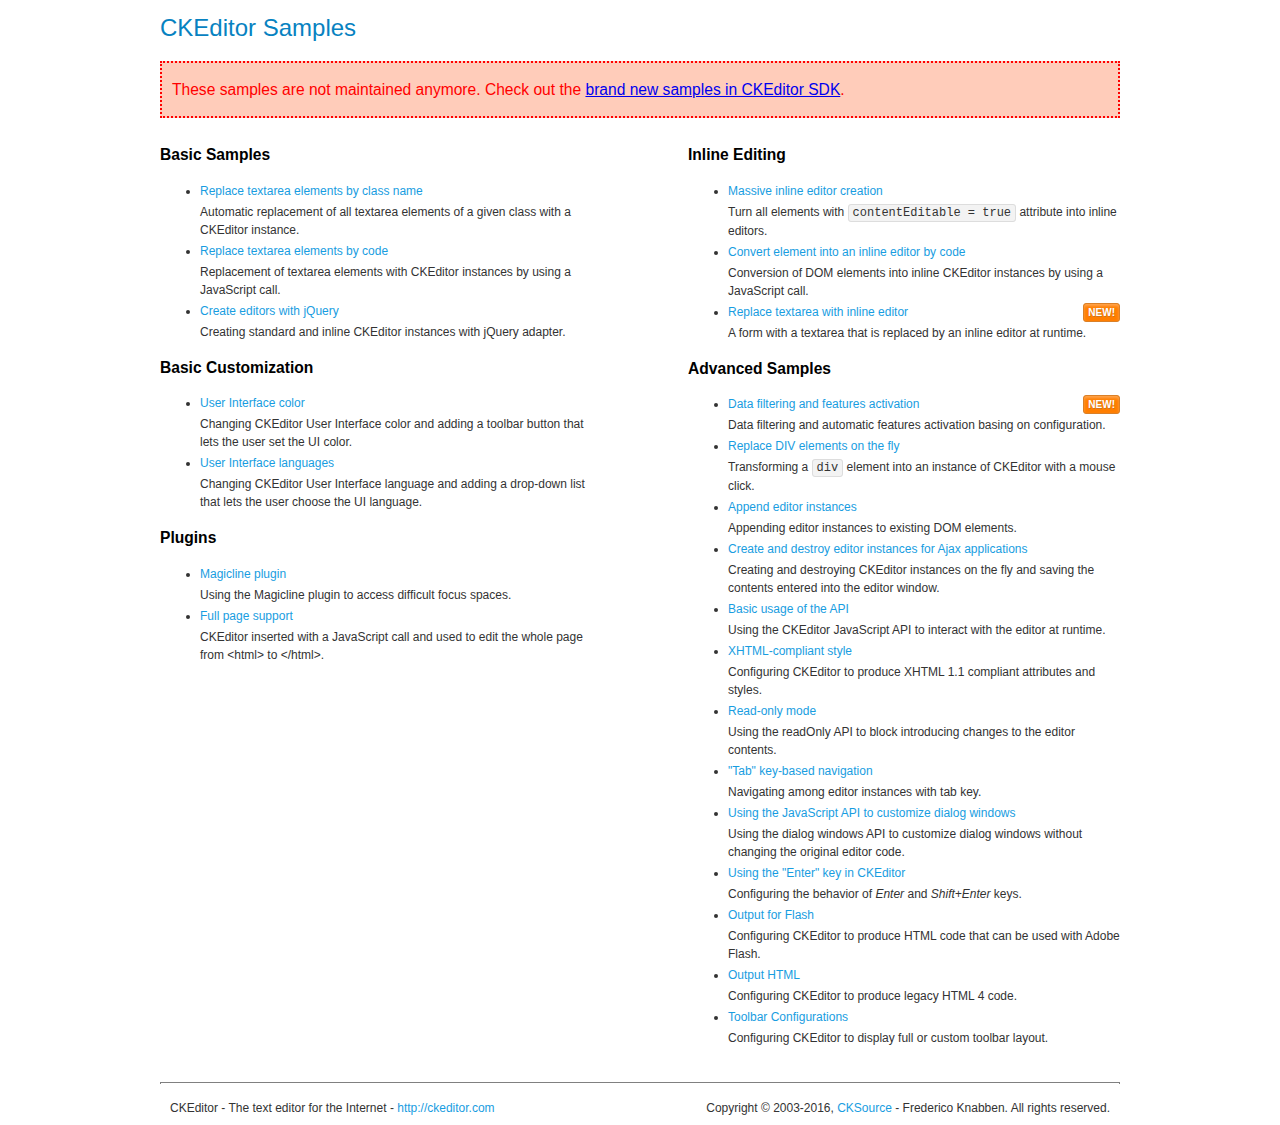
<file: static/assets/js/plugins/ckeditor/samples/old/index.html>
<!DOCTYPE html>
<!--
Copyright (c) 2003-2016, CKSource - Frederico Knabben. All rights reserved.
For licensing, see LICENSE.md or http://ckeditor.com/license
-->
<html>
<head>
	<meta charset="utf-8">
	<title>CKEditor Samples</title>
	<link rel="stylesheet" href="sample.css">
</head>
<body>
	<h1 class="samples">
		CKEditor Samples
	</h1>
	<div class="warning deprecated">
		These samples are not maintained anymore. Check out the <a href="http://sdk.ckeditor.com/">brand new samples in CKEditor SDK</a>.
	</div>
	<div class="twoColumns">
		<div class="twoColumnsLeft">
			<h2 class="samples">
				Basic Samples
			</h2>
			<dl class="samples">
				<dt><a class="samples" href="replacebyclass.html">Replace textarea elements by class name</a></dt>
				<dd>Automatic replacement of all textarea elements of a given class with a CKEditor instance.</dd>

				<dt><a class="samples" href="replacebycode.html">Replace textarea elements by code</a></dt>
				<dd>Replacement of textarea elements with CKEditor instances by using a JavaScript call.</dd>

				<dt><a class="samples" href="jquery.html">Create editors with jQuery</a></dt>
				<dd>Creating standard and inline CKEditor instances with jQuery adapter.</dd>
			</dl>

			<h2 class="samples">
				Basic Customization
			</h2>
			<dl class="samples">
				<dt><a class="samples" href="uicolor.html">User Interface color</a></dt>
				<dd>Changing CKEditor User Interface color and adding a toolbar button that lets the user set the UI color.</dd>

				<dt><a class="samples" href="uilanguages.html">User Interface languages</a></dt>
				<dd>Changing CKEditor User Interface language and adding a drop-down list that lets the user choose the UI language.</dd>
			</dl>


			<h2 class="samples">Plugins</h2>
<dl class="samples">
<dt><a class="samples" href="magicline/magicline.html">Magicline plugin</a></dt>
<dd>Using the Magicline plugin to access difficult focus spaces.</dd>

<dt><a class="samples" href="wysiwygarea/fullpage.html">Full page support</a></dt>
<dd>CKEditor inserted with a JavaScript call and used to edit the whole page from &lt;html&gt; to &lt;/html&gt;.</dd>
</dl>
		</div>
		<div class="twoColumnsRight">
			<h2 class="samples">
				Inline Editing
			</h2>
			<dl class="samples">
				<dt><a class="samples" href="inlineall.html">Massive inline editor creation</a></dt>
				<dd>Turn all elements with <code>contentEditable = true</code> attribute into inline editors.</dd>

				<dt><a class="samples" href="inlinebycode.html">Convert element into an inline editor by code</a></dt>
				<dd>Conversion of DOM elements into inline CKEditor instances by using a JavaScript call.</dd>

				<dt><a class="samples" href="inlinetextarea.html">Replace textarea with inline editor</a> <span class="new">New!</span></dt>
				<dd>A form with a textarea that is replaced by an inline editor at runtime.</dd>

				
			</dl>

			<h2 class="samples">
				Advanced Samples
			</h2>
			<dl class="samples">
				<dt><a class="samples" href="datafiltering.html">Data filtering and features activation</a> <span class="new">New!</span></dt>
				<dd>Data filtering and automatic features activation basing on configuration.</dd>

				<dt><a class="samples" href="divreplace.html">Replace DIV elements on the fly</a></dt>
				<dd>Transforming a <code>div</code> element into an instance of CKEditor with a mouse click.</dd>

				<dt><a class="samples" href="appendto.html">Append editor instances</a></dt>
				<dd>Appending editor instances to existing DOM elements.</dd>

				<dt><a class="samples" href="ajax.html">Create and destroy editor instances for Ajax applications</a></dt>
				<dd>Creating and destroying CKEditor instances on the fly and saving the contents entered into the editor window.</dd>

				<dt><a class="samples" href="api.html">Basic usage of the API</a></dt>
				<dd>Using the CKEditor JavaScript API to interact with the editor at runtime.</dd>

				<dt><a class="samples" href="xhtmlstyle.html">XHTML-compliant style</a></dt>
				<dd>Configuring CKEditor to produce XHTML 1.1 compliant attributes and styles.</dd>

				<dt><a class="samples" href="readonly.html">Read-only mode</a></dt>
				<dd>Using the readOnly API to block introducing changes to the editor contents.</dd>

				<dt><a class="samples" href="tabindex.html">"Tab" key-based navigation</a></dt>
				<dd>Navigating among editor instances with tab key.</dd>


				
<dt><a class="samples" href="dialog/dialog.html">Using the JavaScript API to customize dialog windows</a></dt>
<dd>Using the dialog windows API to customize dialog windows without changing the original editor code.</dd>

<dt><a class="samples" href="enterkey/enterkey.html">Using the &quot;Enter&quot; key in CKEditor</a></dt>
<dd>Configuring the behavior of <em>Enter</em> and <em>Shift+Enter</em> keys.</dd>

<dt><a class="samples" href="htmlwriter/outputforflash.html">Output for Flash</a></dt>
<dd>Configuring CKEditor to produce HTML code that can be used with Adobe Flash.</dd>

<dt><a class="samples" href="htmlwriter/outputhtml.html">Output HTML</a></dt>
<dd>Configuring CKEditor to produce legacy HTML 4 code.</dd>

<dt><a class="samples" href="toolbar/toolbar.html">Toolbar Configurations</a></dt>
<dd>Configuring CKEditor to display full or custom toolbar layout.</dd>

			</dl>
		</div>
	</div>
	<div id="footer">
		<hr>
		<p>
			CKEditor - The text editor for the Internet - <a class="samples" href="http://ckeditor.com/">http://ckeditor.com</a>
		</p>
		<p id="copy">
			Copyright &copy; 2003-2016, <a class="samples" href="http://cksource.com/">CKSource</a> - Frederico Knabben. All rights reserved.
		</p>
	</div>
</body>
</html>
</file>
<file: static/assets/js/plugins/ckeditor/samples/old/sample.css>
/*
Copyright (c) 2003-2016, CKSource - Frederico Knabben. All rights reserved.
For licensing, see LICENSE.md or http://ckeditor.com/license
*/

html, body, h1, h2, h3, h4, h5, h6, div, span, blockquote, p, address, form, fieldset, img, ul, ol, dl, dt, dd, li, hr, table, td, th, strong, em, sup, sub, dfn, ins, del, q, cite, var, samp, code, kbd, tt, pre
{
	line-height: 1.5;
}

body
{
	padding: 10px 30px;
}

input, textarea, select, option, optgroup, button, td, th
{
	font-size: 100%;
}

pre
{
	-moz-tab-size: 4;
	tab-size: 4;
}

pre, code, kbd, samp, tt
{
	font-family: monospace,monospace;
	font-size: 1em;
}

body {
	width: 960px;
	margin: 0 auto;
}

code
{
	background: #f3f3f3;
	border: 1px solid #ddd;
	padding: 1px 4px;
	border-radius: 3px;
}

abbr
{
	border-bottom: 1px dotted #555;
	cursor: pointer;
}

.new, .beta
{
	text-transform: uppercase;
	font-size: 10px;
	font-weight: bold;
	padding: 1px 4px;
	margin: 0 0 0 5px;
	color: #fff;
	float: right;
	border-radius: 3px;
}

.new
{
	background: #FF7E00;
	border: 1px solid #DA8028;
	text-shadow: 0 1px 0 #C97626;

	box-shadow: 0 2px 3px 0 #FFA54E inset;
}

.beta
{
	background: #18C0DF;
	border: 1px solid #19AAD8;
	text-shadow: 0 1px 0 #048CAD;
	font-style: italic;

	box-shadow: 0 2px 3px 0 #50D4FD inset;
}

h1.samples
{
	color: #0782C1;
	font-size: 200%;
	font-weight: normal;
	margin: 0;
	padding: 0;
}

h1.samples a
{
	color: #0782C1;
	text-decoration: none;
	border-bottom: 1px dotted #0782C1;
}

.samples a:hover
{
	border-bottom: 1px dotted #0782C1;
}

h2.samples
{
	color: #000000;
	font-size: 130%;
	margin: 15px 0 0 0;
	padding: 0;
}

p, blockquote, address, form, pre, dl, h1.samples, h2.samples
{
	margin-bottom: 15px;
}

ul.samples
{
	margin-bottom: 15px;
}

.clear
{
	clear: both;
}

fieldset
{
	margin: 0;
	padding: 10px;
}

body, input, textarea
{
	color: #333333;
	font-family: Arial, Helvetica, sans-serif;
}

body
{
	font-size: 75%;
}

a.samples
{
	color: #189DE1;
	text-decoration: none;
}

form
{
	margin: 0;
	padding: 0;
}

pre.samples
{
	background-color: #F7F7F7;
	border: 1px solid #D7D7D7;
	overflow: auto;
	padding: 0.25em;
	white-space: pre-wrap; /* CSS 2.1 */
	word-wrap: break-word; /* IE7 */
}

#footer
{
	clear: both;
	padding-top: 10px;
}

#footer hr
{
	margin: 10px 0 15px 0;
	height: 1px;
	border: solid 1px gray;
	border-bottom: none;
}

#footer p
{
	margin: 0 10px 10px 10px;
	float: left;
}

#footer #copy
{
	float: right;
}

#outputSample
{
	width: 100%;
	table-layout: fixed;
}

#outputSample thead th
{
	color: #dddddd;
	background-color: #999999;
	padding: 4px;
	white-space: nowrap;
}

#outputSample tbody th
{
	vertical-align: top;
	text-align: left;
}

#outputSample pre
{
	margin: 0;
	padding: 0;
}

.description
{
	border: 1px dotted #B7B7B7;
	margin-bottom: 10px;
	padding: 10px 10px 0;
	overflow: hidden;
}

label
{
	display: block;
	margin-bottom: 6px;
}

/**
 *	CKEditor editables are automatically set with the "cke_editable" class
 *	plus cke_editable_(inline|themed) depending on the editor type.
 */

/* Style a bit the inline editables. */
.cke_editable.cke_editable_inline
{
	cursor: pointer;
}

/* Once an editable element gets focused, the "cke_focus" class is
   added to it, so we can style it differently. */
.cke_editable.cke_editable_inline.cke_focus
{
	box-shadow: inset 0px 0px 20px 3px #ddd, inset 0 0 1px #000;
	outline: none;
	background: #eee;
	cursor: text;
}

/* Avoid pre-formatted overflows inline editable. */
.cke_editable_inline pre
{
	white-space: pre-wrap;
	word-wrap: break-word;
}

/**
 *	Samples index styles.
 */

.twoColumns,
.twoColumnsLeft,
.twoColumnsRight
{
	overflow: hidden;
}

.twoColumnsLeft,
.twoColumnsRight
{
	width: 45%;
}

.twoColumnsLeft
{
	float: left;
}

.twoColumnsRight
{
	float: right;
}

dl.samples
{
	padding: 0 0 0 40px;
}
dl.samples > dt
{
	display: list-item;
	list-style-type: disc;
	list-style-position: outside;
	margin: 0 0 3px;
}
dl.samples > dd
{
	margin: 0 0 3px;
}
.warning
{
	color: #ff0000;
	background-color: #FFCCBA;
	border: 2px dotted #ff0000;
	padding: 15px 10px;
	margin: 10px 0;
}

.warning.deprecated {
	font-size: 1.3em;
}

/* Used on inline samples */

blockquote
{
	font-style: italic;
	font-family: Georgia, Times, "Times New Roman", serif;
	padding: 2px 0;
	border-style: solid;
	border-color: #ccc;
	border-width: 0;
}

.cke_contents_ltr blockquote
{
	padding-left: 20px;
	padding-right: 8px;
	border-left-width: 5px;
}

.cke_contents_rtl blockquote
{
	padding-left: 8px;
	padding-right: 20px;
	border-right-width: 5px;
}

img.right {
	border: 1px solid #ccc;
	float: right;
	margin-left: 15px;
	padding: 5px;
}

img.left {
	border: 1px solid #ccc;
	float: left;
	margin-right: 15px;
	padding: 5px;
}

.marker
{
	background-color: Yellow;
}
</file>
